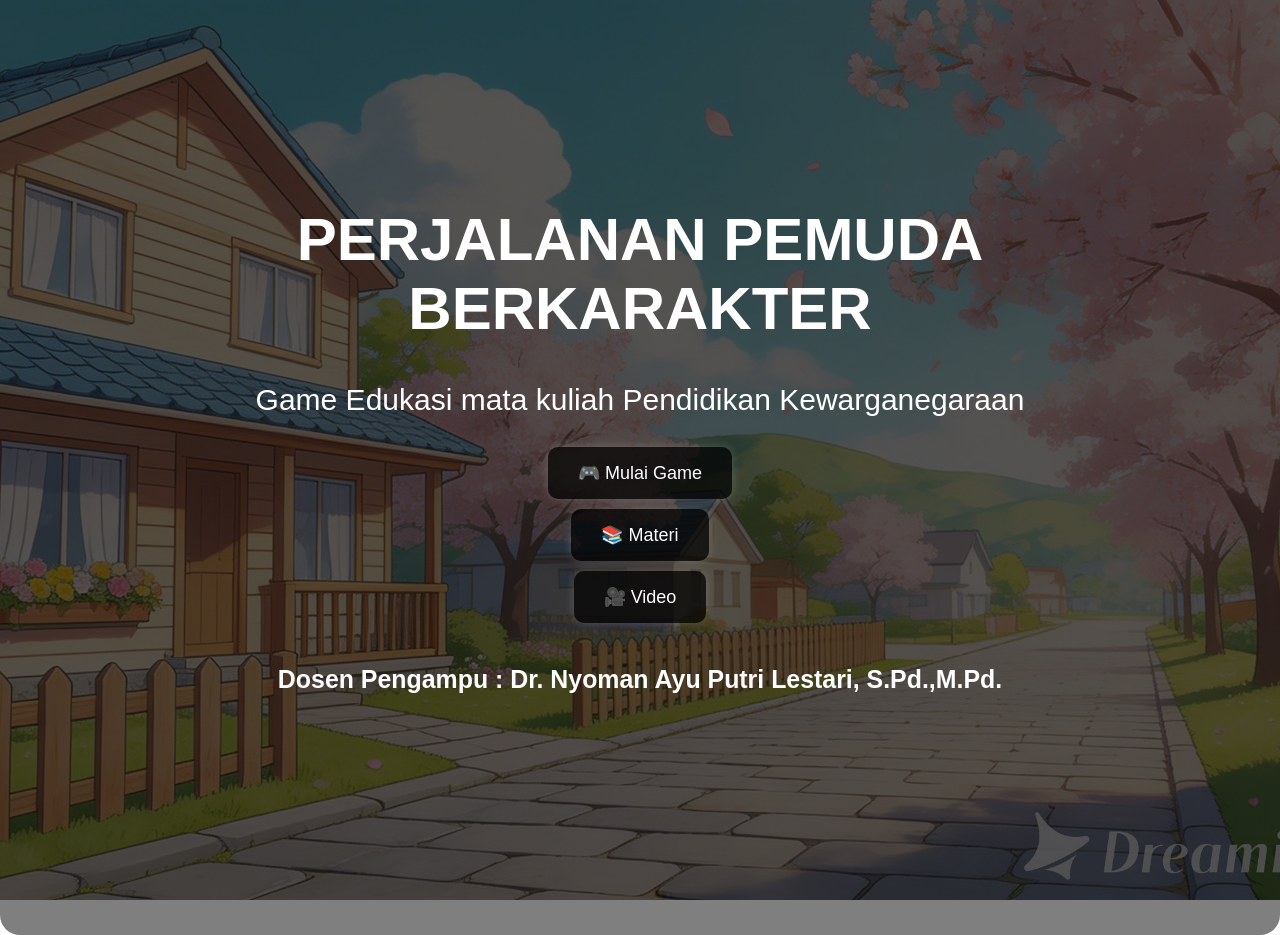
<file: index.html>
<!DOCTYPE html>
<html lang="id">

<head>
    <meta charset="UTF-8">
    <title>Perjalanan Pemuda Berkarakter</title>
    <link rel="stylesheet" href="style.css">
</head>

<body class="menu">
    <div id="fade"></div>

    <div class="menu-container">
        <h1>PERJALANAN PEMUDA BERKARAKTER</h1>
        <p>Game Edukasi mata kuliah Pendidikan Kewarganegaraan</p>

        <div class="menu-buttons">
            <button onclick="goToPage('game.html')">🎮 Mulai Game</button>
            <button onclick="goToPage('materi.html')">📚 Materi</button>
            <button onclick="goToPage('video.html')">🎥 Video</button>
        </div>
        <h5>Dosen Pengampu : Dr. Nyoman Ayu Putri Lestari, S.Pd.,M.Pd.</h5>
    </div>

    <script src="script.js"></script>
</body>

</html>
</file>
<file: style.css>
html,
body {
    margin: 0;
    padding: 0;
    /* ❗ penting */
    height: 100%;
}

#fade {
    position: fixed;
    top: 0;
    left: 0;
    width: 100%;
    height: 100%;

    background: black;

    opacity: 0;
    pointer-events: none;

    transition: opacity 0.5s ease;

    z-index: 9999;
}

/* aktif */
#fade.active {
    opacity: 1;
}

body {
    margin: 0;
    font-family: Arial, sans-serif;
}

#game {
    width: 100%;
    height: 100vh;
    position: relative;
    overflow: hidden;
}

/* ========================= */
/* BACKGROUND */
/* ========================= */
#background {
    position: absolute;
    width: 100%;
    height: 100%;

    background-size: cover;
    background-position: center;
    filter: sepia(0.2) brightness(0.9);

    transition: opacity 0.5s ease;

    z-index: 1;
}

/* CHOICES */
#choices {
    margin-top: 15px;
}

#choices button {
    display: block;
    width: 100%;
    margin: 5px 0;
    padding: 12px;

    background: rgba(255, 255, 255, 0.1);
    border: none;
    color: white;

    cursor: pointer;
    transition: 0.3s;
}

#choices button:hover {
    background: orange;
}

/* HIDE UI MODE */
.hide-ui #dialog-box {
    opacity: 0;
}

body.menu {
    animation: fadeIn 2s ease;
    margin: 0;
    font-family: Arial;

    background: url('assets/bg/menu.jpeg') no-repeat center;
    background-size: cover;

    background-attachment: fixed;

    height: 100vh;
    /* INI KUNCI UTAMA */
    width: 100%;

    display: flex;
    /* biar center rapi */
    justify-content: center;
    align-items: center;

    color: white;
    text-align: center;
}

@keyframes fadeIn {
    from {
        opacity: 0;
    }

    to {
        opacity: 1;
    }
}

body.menu::before {
    content: "";
    position: absolute;
    width: 100%;
    height: 100%;
    background: rgba(0, 0, 0, 0.3);
    top: 0;
    left: 0;
    z-index: 0;
}

.menu-container {
    background: rgba(0, 0, 0, 0.5);
    padding: 200px;
    border-radius: 20px;
    font-size: 30px;
    animation: floatText 3s ease-in-out infinite;
    position: relative;
    z-index: 1;
}

@keyframes floatText {
    0% {
        transform: translateY(0);
    }

    50% {
        transform: translateY(-10px);
    }

    100% {
        transform: translateY(0);
    }
}

.menu-buttons button {
    display: block;
    margin: 10px auto;
    padding: 15px 30px;
    font-size: 18px;
    border: none;
    border-radius: 10px;

    background: rgba(0, 0, 0, 0.7);
    color: white;

    cursor: pointer;
    transition: 0.3s;

    /* efek glow */
    box-shadow: 0 0 10px rgba(255, 255, 255, 0.2);
}

.menu-buttons button:hover {
    background: orange;
    transform: scale(1.1);
    /* membesar */
    box-shadow: 0 0 20px orange;
}

.menu-buttons button:active {
    transform: scale(0.95);
}

.back-btn {
    position: fixed;
    top: 20px;
    left: 20px;

    background: rgba(0, 0, 0, 0.7);
    color: white;
    padding: 10px 15px;

    text-decoration: none;
    border-radius: 10px;

    font-size: 14px;
    z-index: 1000;

    transition: 0.3s;
}

.back-btn:hover {
    background: orange;
    transform: scale(1.1);
}

#game {
    background: linear-gradient(rgba(255, 150, 50, 0.1), rgba(0, 0, 0, 0.3));
}

/* UI WRAPPER */
#vn-ui {
    position: absolute;
    width: 100%;
    height: 100%;
    z-index: 5;
}

/* ========================= */
/* KARAKTER (MULTI) */
/* ========================= */
.character {
    position: absolute;
    bottom: 0;
    height: 90%;
    z-index: 2;

    opacity: 0;
    transition: all 0.5s ease;
}

#char-left,
#char-right {
    position: absolute;
    bottom: 0;
    height: 65%;
    /* ✅ ukuran ideal */
    z-index: 2;

    transition: all 0.3s ease;

    /* 🔥 biar menyatu */
    filter: drop-shadow(0px 10px 20px rgba(0, 0, 0, 0.5));
}

#char-left {
    left: 8%;
    bottom: -10px;
    height: 85%;
}

#char-right {
    right: 8%;
    bottom: -10px;
    height: 85%;
}


#char-left,
#char-right {
    filter: brightness(0.95) contrast(1.05) saturate(0.9);
}

#char-left,
#char-right {
    max-height: 100vh;
}


/* aktif */
.character.active {
    opacity: 1;
    transform: scale(1.08);
    filter: brightness(1.1);
}

/* non aktif */
.character.inactive {
    opacity: 0.5;
    transform: scale(0.95);
}

@keyframes idleFloat {
    0% {
        transform: translateY(0px);
    }

    50% {
        transform: translateY(-5px);
    }

    100% {
        transform: translateY(0px);
    }
}

#char-left,
#char-right {
    animation: idleFloat 3s ease-in-out infinite;
}

/* ========================= */
/* DIALOG BOX */
/* ========================= */
#dialog-box {
    position: absolute;
    bottom: 0;
    width: 100%;

    background: rgba(0, 0, 0, 0.65);
    backdrop-filter: blur(8px);
    padding: 15px 30px;
    box-sizing: border-box;

    z-index: 3;

    animation: slideUp 0.5s ease;
    backdrop-filter: blur(5px);
}

#name {
    margin: 0;
    color: rgb(252, 251, 250);
}

/* NAME BOX */
#name-box {
    position: absolute;
    top: -35px;
    left: 40px;

    background: orange;
    padding: 5px 15px;

    border-radius: 10px;
    font-weight: bold;
}

/* ========================= */
/* ANIMASI */
/* ========================= */
@keyframes slideUp {
    from {
        transform: translateY(100%);
    }

    to {
        transform: translateY(0);
    }
}

#text {
    white-space: pre-wrap;
    /* 🔥 ini penting */
    font-size: 18px;
    line-height: 1.6;
    color: white;
}

/* NEXT ICON */
#next-indicator {
    position: absolute;
    right: 30px;
    bottom: 10px;
    font-size: 20px;
    opacity: 0;

    animation: blink 1s infinite;
}

@keyframes blink {
    0% {
        opacity: 0;
    }

    50% {
        opacity: 1;
    }

    100% {
        opacity: 0;
    }
}

.video-page {
    margin: 0;
    font-family: Arial;
    background: linear-gradient(to bottom, #111, #222);
    color: white;
    text-align: center;
}

/* tombol kembali */
.back-btn {
    position: fixed;
    top: 20px;
    left: 20px;
    color: white;
    text-decoration: none;
    background: rgba(0, 0, 0, 0.7);
    padding: 10px 15px;
    border-radius: 10px;
    transition: 0.3s;
    z-index: 10;
}

.back-btn:hover {
    background: orange;
}

/* video utama */
.video-container {
    margin-top: 80px;
}

video {
    width: 80%;
    max-width: 800px;
    border-radius: 15px;
    box-shadow: 0 0 20px rgba(255, 255, 255, 0.2);
}

/* list video */
.video-list {
    margin-top: 20px;
}

.video-list button {
    margin: 10px;
    padding: 10px 20px;
    border: none;
    border-radius: 10px;
    background: #333;
    color: white;
    cursor: pointer;
    transition: 0.3s;
}

.video-list button:hover {
    background: orange;
}

/* ========================= */
/* 🔙 BACK BUTTON */
/* ========================= */
.back-btn {
    position: fixed;
    top: 20px;
    left: 20px;

    background: rgba(0, 0, 0, 0.7);
    color: white;

    padding: 10px 15px;
    border-radius: 10px;

    text-decoration: none;
    z-index: 1000;
    transition: 0.3s;
}

.back-btn:hover {
    background: orange;
    transform: scale(1.1);
}
</file>
